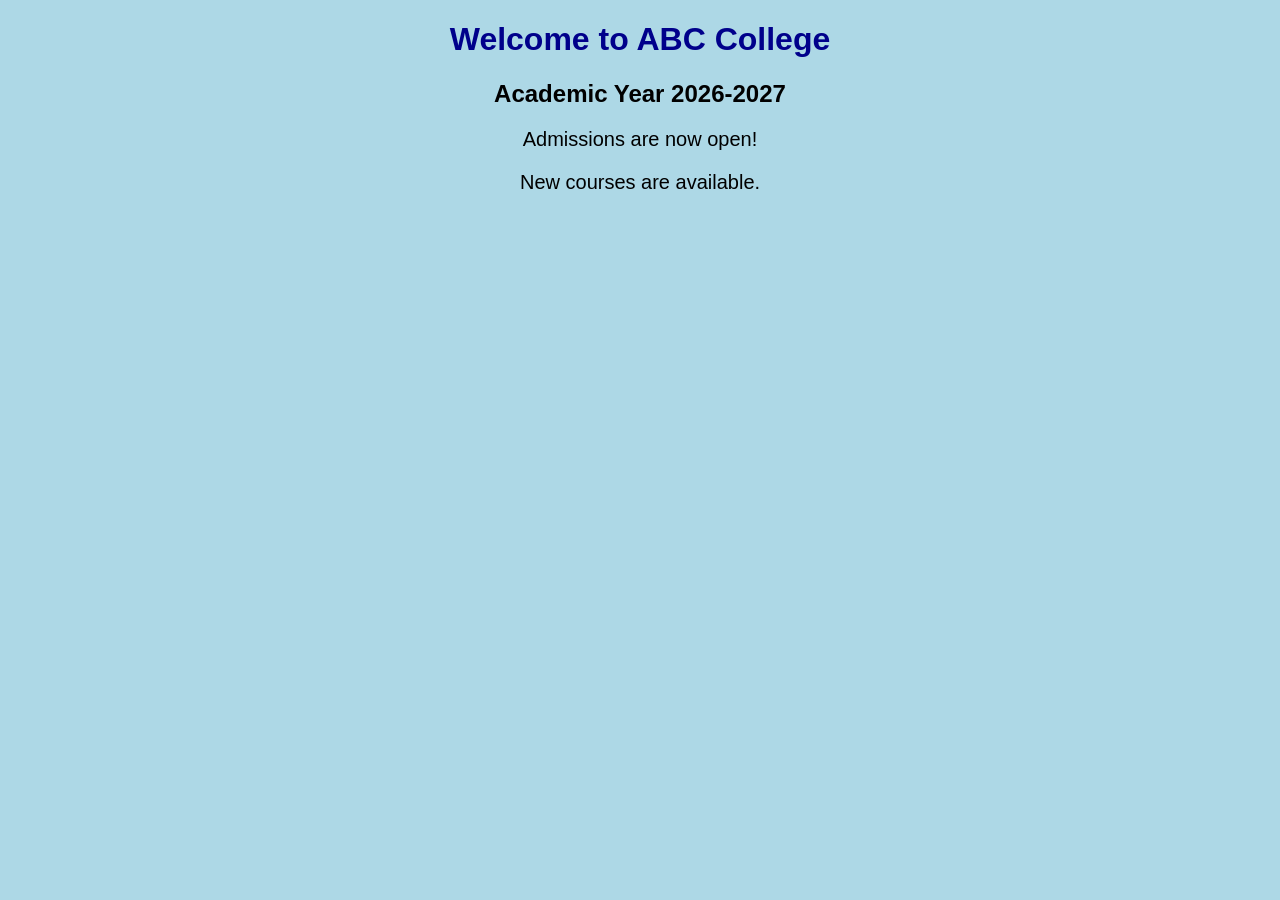
<file: index.html>
<!DOCTYPE html>
 <html>
     <head>
         <title>ABC College</title> 
         <link rel="stylesheet" href="style.css">
         </head> <body> <h1>Welcome to ABC College</h1>
             <h2>Academic Year 2026-2027</h2>
              <p>Admissions are now open!</p> 
              <p>New courses are available.</p> 
            </body>
             </html>
</file>
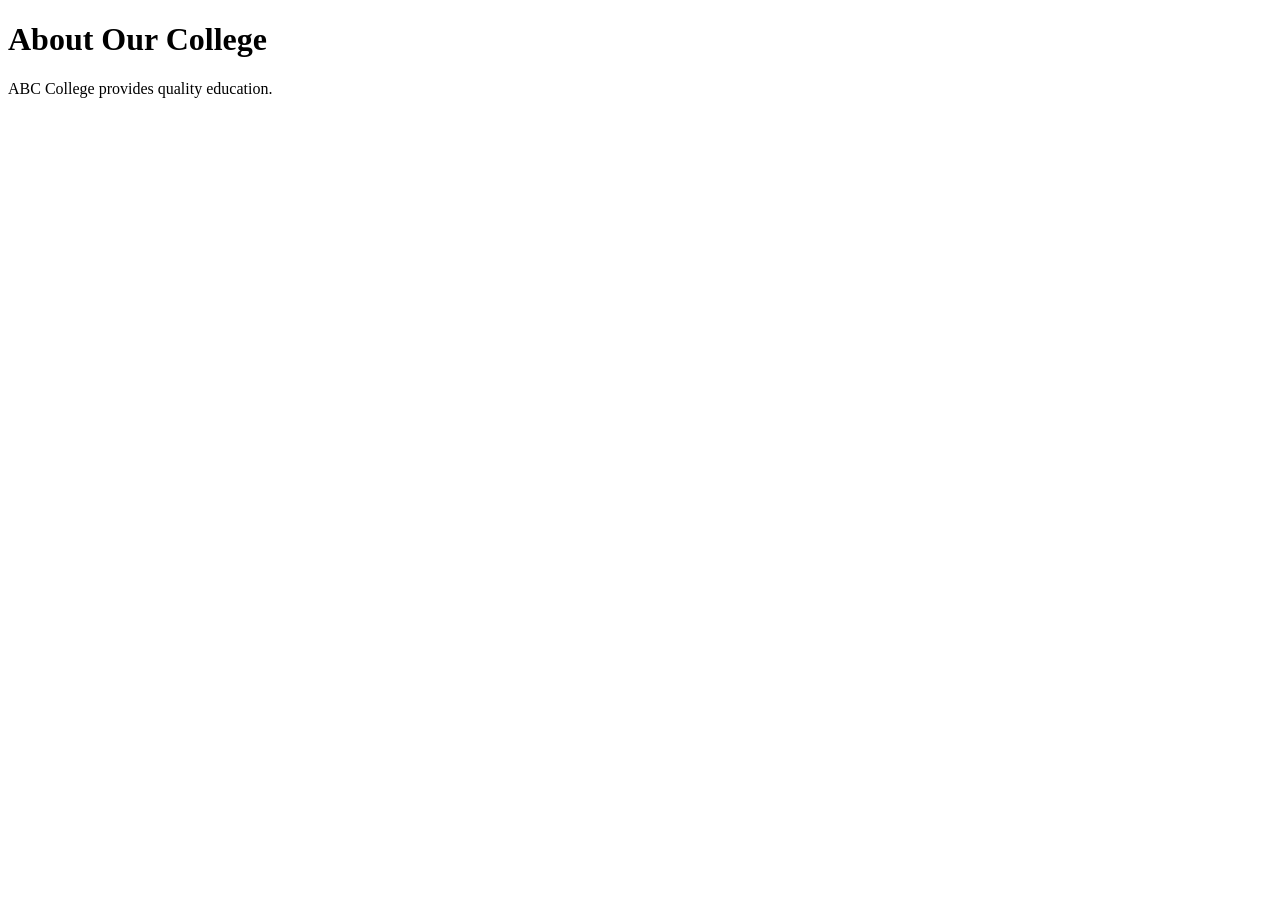
<file: about.html>
<!DOCTYPE html>
 <html>
     <head>
         <title>About ABC College</title>
         </head>
          <body>
             <h1>About Our College</h1> 
             <p>ABC College provides quality education.</p> 
            </body>
             </html>
</file>
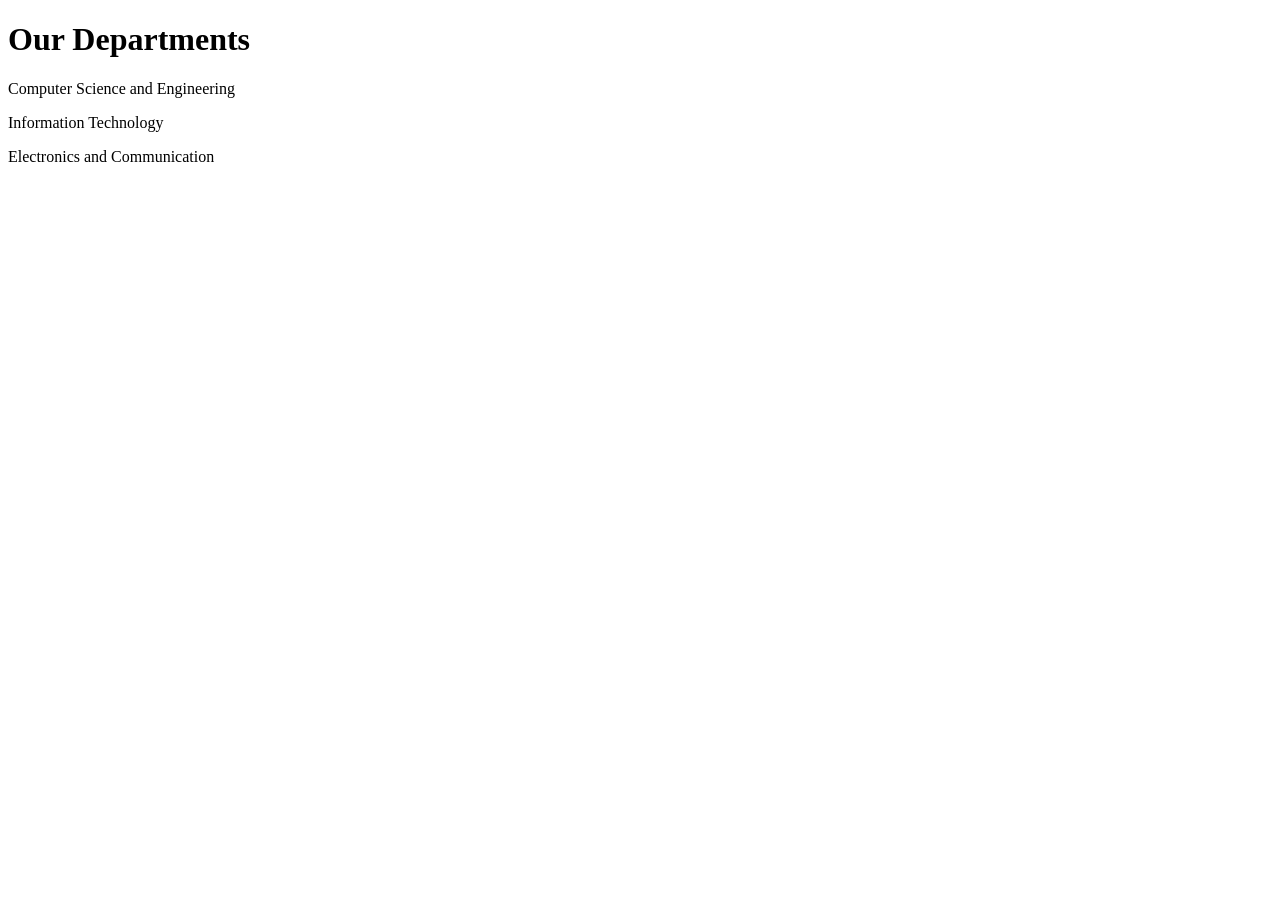
<file: departments.html>
<!DOCTYPE html>
 <html>
     <head>
         <title>Departments</title> 
        </head>
         <body>
             <h1>Our Departments</h1> 
             <p>Computer Science and Engineering</p>
              <p>Information Technology</p> 
              <p>Electronics and Communication</p> 
            </body>
             </html>
</file>
<file: style.css>
body {
     background-color: lightblue;
      text-align: center;
       font-family: Arial;
     } 
     h1 { 
        color: darkblue;
     }
      p {
         font-size: 20px;
         }
</file>
